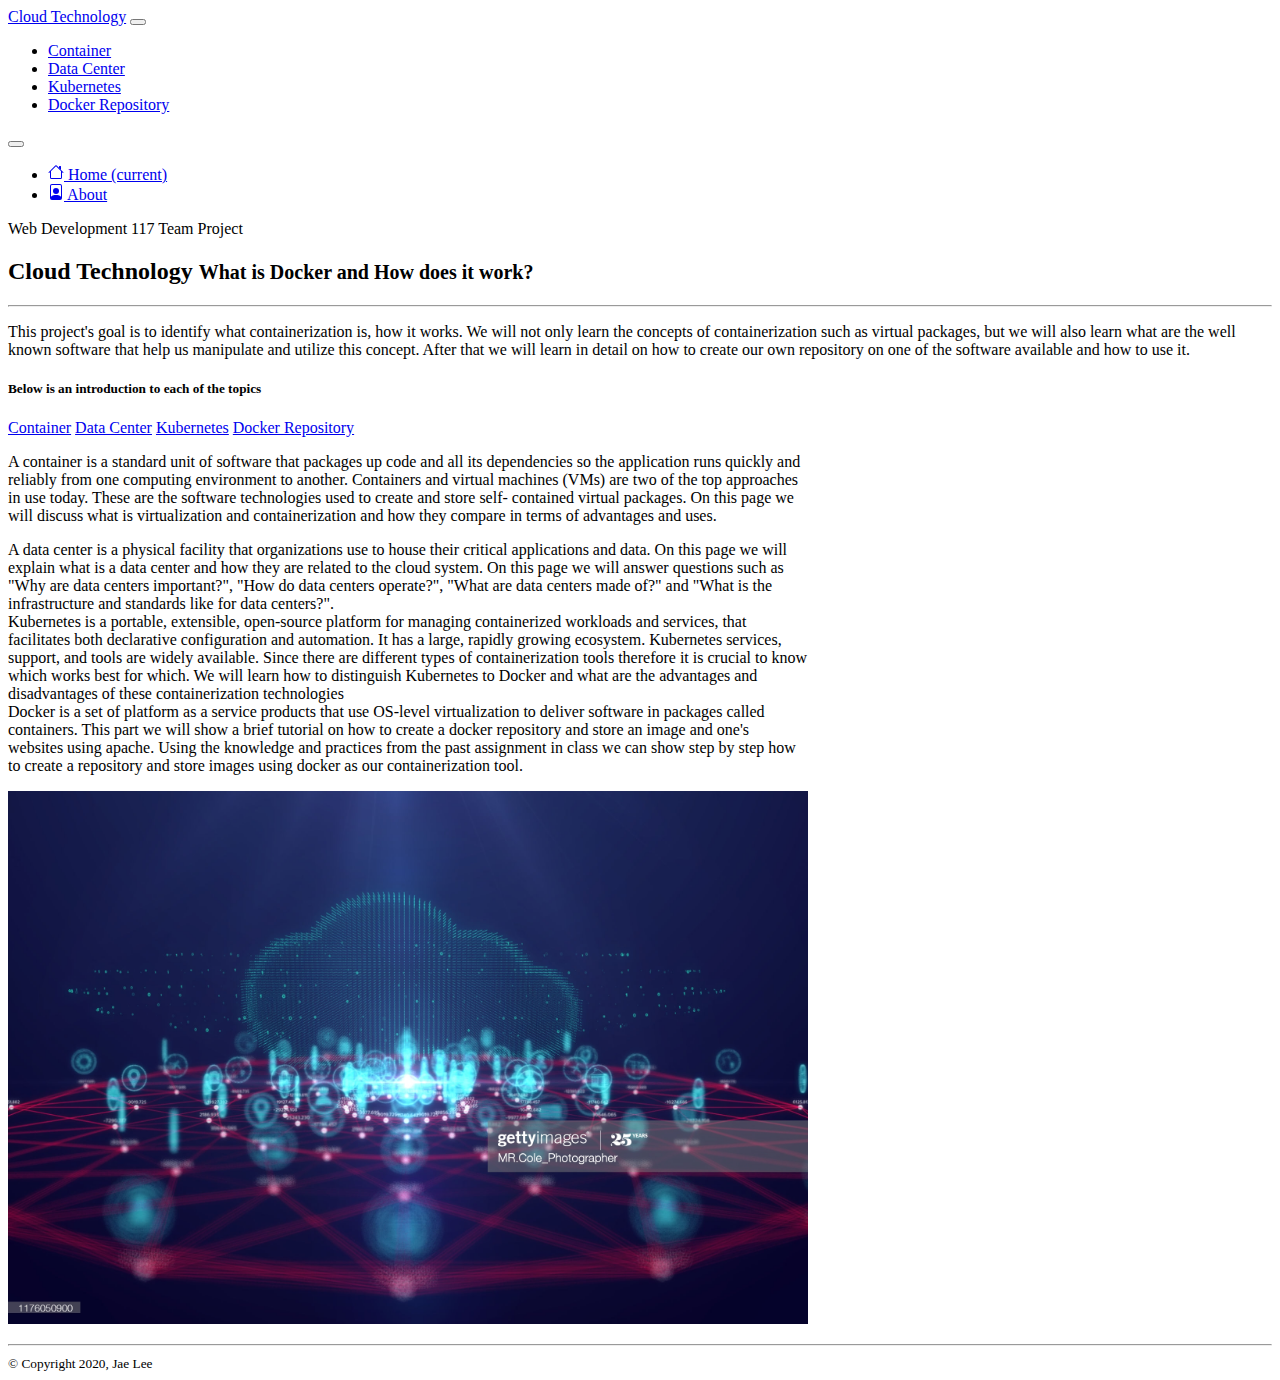
<file: docs/index.html>
<!doctype html>
<html lang="en">
<head>
    <!-- Required meta tags -->
    <meta charset="utf-8">
    <meta name="viewport" content="width=device-width, initial-scale=1, shrink-to-fit=no">

    <!-- Bootstrap CSS -->
    <link rel="stylesheet" href="https://cdn.jsdelivr.net/npm/bootstrap@4.5.3/dist/css/bootstrap.min.css" integrity="sha384-TX8t27EcRE3e/ihU7zmQxVncDAy5uIKz4rEkgIXeMed4M0jlfIDPvg6uqKI2xXr2" crossorigin="anonymous">

    <title></title>
</head>
<body>
<div class="container">
    <nav class="navbar navbar-expand-lg navbar-dark bg-dark">
        <a class="navbar-brand" href="index.html">Cloud Technology</a>
        <button class="navbar-toggler" type="button" data-toggle="collapse" data-target="#navbarNav" aria-controls="navbarNav" aria-expanded="false" aria-label="Toggle navigation">
            <span class="navbar-toggler-icon"></span>
        </button>
        <div class="collapse navbar-collapse" id="navbarNav">
            <ul class="navbar-nav">
                <li class="nav-item">
                    <a class="nav-link" href="page1.html">Container</a>
                </li>
                <li class="nav-item">
                    <a class="nav-link" href="page2.html">Data Center</a>
                </li>
                <li class="nav-item">
                    <a class="nav-link" href="page3.html">Kubernetes</a>
                </li>
                <li class="nav-item">
                    <a class="nav-link" href="page4.html">Docker Repository</a>
                </li>
            </ul>
        </div>
    </nav>
    <nav class="navbar navbar-expand-lg navbar-light bg-light">
        <button class="navbar-toggler" type="button" data-toggle="collapse" data-target="#navbarText" aria-controls="navbarText" aria-expanded="false" aria-label="Toggle navigation">
            <span class="navbar-toggler-icon"></span>
        </button>
        <div class="collapse navbar-collapse" id="navbarText">
            <ul class="navbar-nav mr-auto">
                <li class="nav-item active">
                    <a class="nav-link" href="#"> <svg width="1em" height="1em" viewBox="0 0 16 16" class="bi bi-house" fill="currentColor" xmlns="http://www.w3.org/2000/svg">
                        <path fill-rule="evenodd" d="M2 13.5V7h1v6.5a.5.5 0 0 0 .5.5h9a.5.5 0 0 0 .5-.5V7h1v6.5a1.5 1.5 0 0 1-1.5 1.5h-9A1.5 1.5 0 0 1 2 13.5zm11-11V6l-2-2V2.5a.5.5 0 0 1 .5-.5h1a.5.5 0 0 1 .5.5z"/>
                        <path fill-rule="evenodd" d="M7.293 1.5a1 1 0 0 1 1.414 0l6.647 6.646a.5.5 0 0 1-.708.708L8 2.207 1.354 8.854a.5.5 0 1 1-.708-.708L7.293 1.5z"/>
                    </svg> Home <span class="sr-only">(current)</span></a>
                </li>
                <li class="nav-item">
                    <a class="nav-link" href="about.html"> <svg width="1em" height="1em" viewBox="0 0 16 16" class="bi bi-file-person" fill="currentColor" xmlns="http://www.w3.org/2000/svg">
                        <path fill-rule="evenodd" d="M12 1H4a1 1 0 0 0-1 1v10.755S4 11 8 11s5 1.755 5 1.755V2a1 1 0 0 0-1-1zM4 0a2 2 0 0 0-2 2v12a2 2 0 0 0 2 2h8a2 2 0 0 0 2-2V2a2 2 0 0 0-2-2H4z"/>
                        <path fill-rule="evenodd" d="M8 10a3 3 0 1 0 0-6 3 3 0 0 0 0 6z"/>
                    </svg> About</a>
                </li>
            </ul>
            <span class="navbar-text">
      Web Development 117 Team Project
    </span>
        </div>
    </nav>
    <p>

    </p>
    <div class="container">
        <h2>
            Cloud Technology
            <small class="text-muted"> What is Docker and How does it work?</small>
        </h2>
        <hr class="my-4">
        <div class="col-13">
        <p>
            This project's goal is to identify what containerization is, how it works. We will not only learn the concepts of containerization such as virtual packages, but we will also learn what are the well known software that help us manipulate and utilize this concept. After that we will learn in detail on how to create our own repository on one of the software available and how to use it.
        </p>
        <p>

        </p>
        <h2><small class="text-muted"></small></h2>
        <p>

        </p>
            <p>

            </p>
            <div class="card mb-3" style="width: 50rem;">
                <div class="card-body">
                    <h5 class="card-title">Below is an introduction to each of the topics</h5>
                    <div class="row">
                        <div class="col-2">
                            <div class="nav flex-column nav-pills" id="pills-tab" role="tablist" aria-orientation="vertical">
                                <a class="nav-link active" id="pills-home-tab" data-toggle="pill" href="#pills-home" role="tab" aria-controls="v-pills-home" aria-selected="true">Container</a>
                                <a class="nav-link" id="pills-profile-tab" data-toggle="pill" href="#pills-profile" role="tab" aria-controls="v-pills-profile" aria-selected="false">Data Center</a>
                                <a class="nav-link" id="pills-messages-tab" data-toggle="pill" href="#pills-messages" role="tab" aria-controls="v-pills-messages" aria-selected="false">Kubernetes</a>
                                <a class="nav-link" id="pills-settings-tab" data-toggle="pill" href="#pills-settings" role="tab" aria-controls="v-pills-settings" aria-selected="false">Docker Repository</a>
                            </div>
                        </div>
                        <div class="col-9">
                            <div class="tab-content" id="v-pills-tabContent">
                                <div class="tab-pane fade show active" id="pills-home" role="tabpanel" aria-labelledby="pills-home-tab"><p>A container is a standard unit of software that packages up code and all its dependencies so the application runs quickly and reliably from one computing environment to another.  Containers and virtual machines (VMs) are two of the top approaches in use today. These are the software technologies used to create and store self- contained virtual packages. On this page we will discuss what is virtualization and containerization and how they compare in terms of advantages and uses. </p></div>
                                <div class="tab-pane fade" id="pills-profile" role="tabpanel" aria-labelledby="pills-profile-tab">A data center is a physical facility that organizations use to house their critical applications and data. On this page we will explain what is a data center and how they are related to the cloud system. On this page we will answer questions such as "Why are data centers important?", "How do data centers operate?", "What are data centers made of?" and "What is the infrastructure and standards like for data centers?".</div>
                                <div class="tab-pane fade" id="pills-messages" role="tabpanel" aria-labelledby="pills-messages-tab">Kubernetes is a portable, extensible, open-source platform for managing containerized workloads and services, that facilitates both declarative configuration and automation. It has a large, rapidly growing ecosystem. Kubernetes services, support, and tools are widely available. Since there are different types of containerization tools therefore it is crucial to know which works best for which. We will learn how to distinguish Kubernetes to Docker and what are the advantages and disadvantages of these containerization technologies</div>
                                <div class="tab-pane fade" id="pills-settings" role="tabpanel" aria-labelledby="pills-settings-tab">Docker is a set of platform as a service products that use OS-level virtualization to deliver software in packages called containers. This part we will show a brief tutorial on how to create a docker repository and store an image and one's websites using apache. Using the knowledge and practices from the past assignment in class we can show step by step how to create a repository and store images using docker as our containerization tool.</div>
                            </div>
                        </div>
                    </div>
                    <p class="card-text"></p>
                    <p class="card-text"><small class="text-muted"></small></p>
                </div>
            </div>
            <img src="images/gettyimages-1176050900-2048x2048.jpg" class="card-img-top" style="width: 50rem;" alt="...">
            <p>

            </p>
            <hr class="my-8">
        <footer>
            <small>&copy; Copyright 2020, Jae Lee</small>
        </footer>
            </div>
    </div>
    </div>
</div>

<!-- Optional JavaScript; choose one of the two! -->

<!-- Option 1: jQuery and Bootstrap Bundle (includes Popper) -->
<script src="https://code.jquery.com/jquery-3.5.1.slim.min.js" integrity="sha384-DfXdz2htPH0lsSSs5nCTpuj/zy4C+OGpamoFVy38MVBnE+IbbVYUew+OrCXaRkfj" crossorigin="anonymous"></script>
<script src="https://cdn.jsdelivr.net/npm/bootstrap@4.5.3/dist/js/bootstrap.bundle.min.js" integrity="sha384-ho+j7jyWK8fNQe+A12Hb8AhRq26LrZ/JpcUGGOn+Y7RsweNrtN/tE3MoK7ZeZDyx" crossorigin="anonymous"></script>

<!-- Option 2: jQuery, Popper.js, and Bootstrap JS
<script src="https://code.jquery.com/jquery-3.5.1.slim.min.js" integrity="sha384-DfXdz2htPH0lsSSs5nCTpuj/zy4C+OGpamoFVy38MVBnE+IbbVYUew+OrCXaRkfj" crossorigin="anonymous"></script>
<script src="https://cdn.jsdelivr.net/npm/popper.js@1.16.1/dist/umd/popper.min.js" integrity="sha384-9/reFTGAW83EW2RDu2S0VKaIzap3H66lZH81PoYlFhbGU+6BZp6G7niu735Sk7lN" crossorigin="anonymous"></script>
<script src="https://cdn.jsdelivr.net/npm/bootstrap@4.5.3/dist/js/bootstrap.min.js" integrity="sha384-w1Q4orYjBQndcko6MimVbzY0tgp4pWB4lZ7lr30WKz0vr/aWKhXdBNmNb5D92v7s" crossorigin="anonymous"></script>
-->
</body>

</html>
</file>
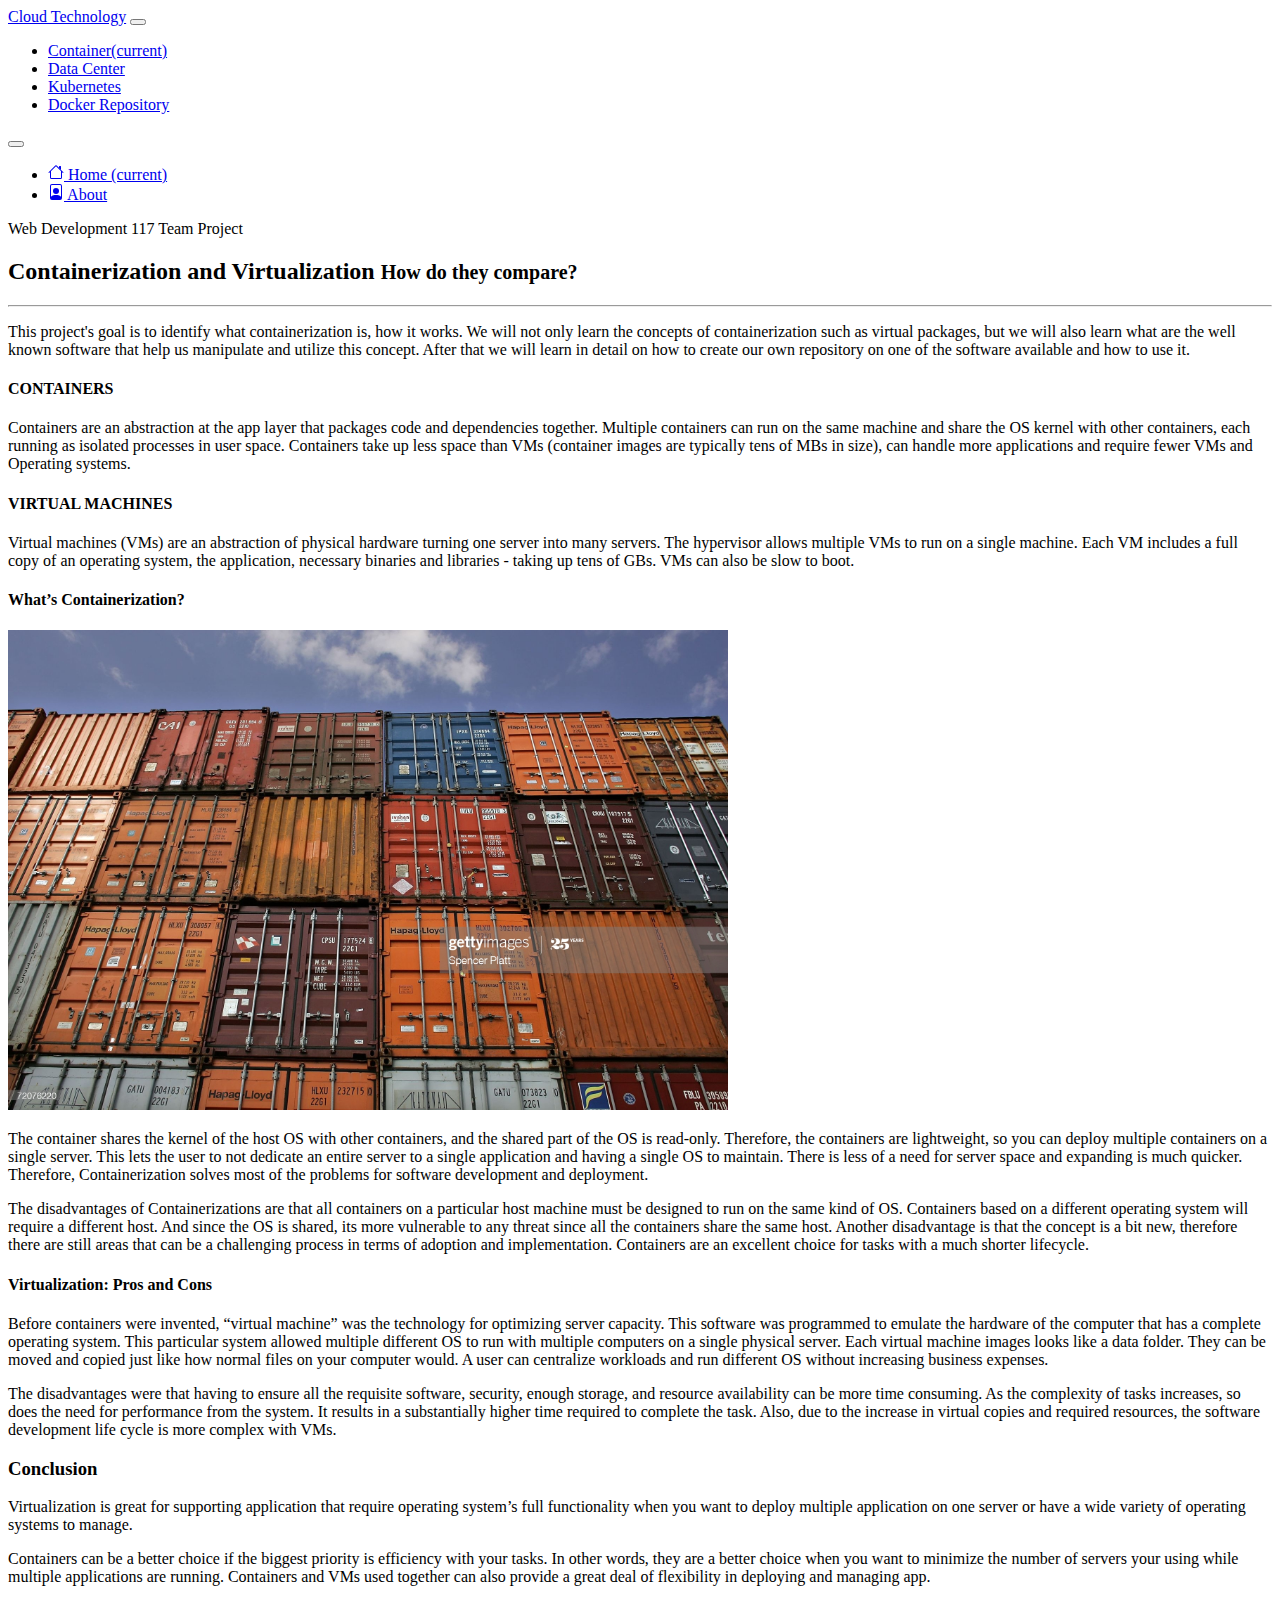
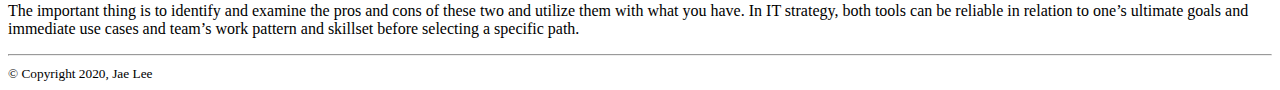
<file: docs/page1.html>
<!doctype html>
<html lang="en">
<head>
    <!-- Required meta tags -->
    <meta charset="utf-8">
    <meta name="viewport" content="width=device-width, initial-scale=1, shrink-to-fit=no">

    <!-- Bootstrap CSS -->
    <link rel="stylesheet" href="https://cdn.jsdelivr.net/npm/bootstrap@4.5.3/dist/css/bootstrap.min.css" integrity="sha384-TX8t27EcRE3e/ihU7zmQxVncDAy5uIKz4rEkgIXeMed4M0jlfIDPvg6uqKI2xXr2" crossorigin="anonymous">

    <title></title>
</head>
<body>
<div class="container">
    <nav class="navbar navbar-expand-lg navbar-dark bg-dark">
        <a class="navbar-brand" href="index.html">Cloud Technology</a>
        <button class="navbar-toggler" type="button" data-toggle="collapse" data-target="#navbarNav" aria-controls="navbarNav" aria-expanded="false" aria-label="Toggle navigation">
            <span class="navbar-toggler-icon"></span>
        </button>
        <div class="collapse navbar-collapse" id="navbarNav">
            <ul class="navbar-nav">
                <li class="nav-item active">
                    <a class="nav-link" href="page1.html">Container<span class="sr-only">(current)</span></a>
                </li>
                <li class="nav-item">
                    <a class="nav-link" href="page2.html">Data Center</a>
                </li>
                <li class="nav-item">
                    <a class="nav-link" href="page3.html">Kubernetes</a>
                </li>
                <li class="nav-item">
                    <a class="nav-link" href="page4.html">Docker Repository</a>
                </li>
            </ul>
        </div>
    </nav>
    <nav class="navbar navbar-expand-lg navbar-light bg-light">
        <button class="navbar-toggler" type="button" data-toggle="collapse" data-target="#navbarText" aria-controls="navbarText" aria-expanded="false" aria-label="Toggle navigation">
            <span class="navbar-toggler-icon"></span>
        </button>
        <div class="collapse navbar-collapse" id="navbarText">
            <ul class="navbar-nav mr-auto">
                <li class="nav-item active">
                    <a class="nav-link" href="#"> <svg width="1em" height="1em" viewBox="0 0 16 16" class="bi bi-house" fill="currentColor" xmlns="http://www.w3.org/2000/svg">
                        <path fill-rule="evenodd" d="M2 13.5V7h1v6.5a.5.5 0 0 0 .5.5h9a.5.5 0 0 0 .5-.5V7h1v6.5a1.5 1.5 0 0 1-1.5 1.5h-9A1.5 1.5 0 0 1 2 13.5zm11-11V6l-2-2V2.5a.5.5 0 0 1 .5-.5h1a.5.5 0 0 1 .5.5z"/>
                        <path fill-rule="evenodd" d="M7.293 1.5a1 1 0 0 1 1.414 0l6.647 6.646a.5.5 0 0 1-.708.708L8 2.207 1.354 8.854a.5.5 0 1 1-.708-.708L7.293 1.5z"/>
                    </svg> Home <span class="sr-only">(current)</span></a>
                </li>
                <li class="nav-item">
                    <a class="nav-link" href="about.html"> <svg width="1em" height="1em" viewBox="0 0 16 16" class="bi bi-file-person" fill="currentColor" xmlns="http://www.w3.org/2000/svg">
                        <path fill-rule="evenodd" d="M12 1H4a1 1 0 0 0-1 1v10.755S4 11 8 11s5 1.755 5 1.755V2a1 1 0 0 0-1-1zM4 0a2 2 0 0 0-2 2v12a2 2 0 0 0 2 2h8a2 2 0 0 0 2-2V2a2 2 0 0 0-2-2H4z"/>
                        <path fill-rule="evenodd" d="M8 10a3 3 0 1 0 0-6 3 3 0 0 0 0 6z"/>
                    </svg> About</a>
                </li>
            </ul>
            <span class="navbar-text">
      Web Development 117 Team Project
    </span>
        </div>
    </nav>
    <p>

    </p>
    <div class="col-10">
    <div class="container">
        <h2>
            Containerization and Virtualization
            <small class="text-muted"> How do they compare?</small>
        </h2>
        <hr class="my-4">
            <p>
                This project's goal is to identify what containerization is, how it works. We will not only learn the concepts of containerization such as virtual packages, but we will also learn what are the well known software that help us manipulate and utilize this concept. After that we will learn in detail on how to create our own repository on one of the software available and how to use it.
            </p>
            <p>

            </p>
            <h4>
                CONTAINERS
            </h4>
            <p>
                Containers are an abstraction at the app layer that packages code and dependencies together. Multiple containers can run on the same machine and share the OS kernel with other containers, each running as isolated processes in user space. Containers take up less space than VMs (container images are typically tens of MBs in size), can handle more applications and require fewer VMs and Operating systems.


            </p>
        <p>

        </p>
        <h4>
            VIRTUAL MACHINES
        </h4>
        <p>
            Virtual machines (VMs) are an abstraction of physical hardware turning one server into many servers. The hypervisor allows multiple VMs to run on a single machine. Each VM includes a full copy of an operating system, the application, necessary binaries and libraries - taking up tens of GBs. VMs can also be slow to boot.
        </p>
        <p>

        </p>

        <h4>
            What’s Containerization?
        </h4>
        <p>

        </p>
            <h2><small class="text-muted"></small></h2>
            <p>

            </p>
            <p>

            </p>
        <img src="images/gettyimages-72076220-2048x2048.jpg" class="card-img-top" style="width: 45rem;" alt="...">
        <p>


        </p>
        <p>
            The container shares the kernel of the host OS with other containers, and the shared part of the OS is read-only. Therefore, the containers are lightweight, so you can deploy multiple containers on a single server. This lets the user to not dedicate an entire server to a single application and having a single OS to maintain. There is less of a need for server space and expanding is much quicker. Therefore, Containerization solves most of the problems for software development and deployment.

        </p>
        <p>
            The disadvantages of Containerizations are that all containers on a particular host machine must be designed to run on the same kind of OS. Containers based on a different operating system will require a different host. And since the OS is shared, its more vulnerable to any threat since all the containers share the same host.  Another disadvantage is that the concept is a bit new, therefore there are still areas that can be a challenging process in terms of adoption and implementation. Containers are an excellent choice for tasks with a much shorter lifecycle.
        </p>
        <h4>
            Virtualization: Pros and Cons
        </h4>
        <p>
            Before containers were invented, “virtual machine” was the technology for optimizing server capacity. This software was programmed to emulate the hardware of the computer that has a complete operating system. This particular system allowed multiple different OS to run with multiple computers on a single physical server.
            Each virtual machine images looks like a data folder. They can be moved and copied just like how normal files on your computer would. A user can centralize workloads and run different OS without increasing business expenses.

        </p>
        <p>
            The disadvantages were that having to ensure all the requisite software, security, enough storage, and resource availability can be more time consuming. As the complexity of tasks increases, so does the need for performance from the system. It results in a substantially higher time required to complete the task. Also, due to the increase in virtual copies and required resources, the software development life cycle is more complex with VMs.
        </p>

        <h3>
            Conclusion
        </h3>
        <p>
            Virtualization is great for supporting application that require operating system’s full functionality when you want to deploy multiple application on one server or have a wide variety of operating systems to manage.

        </p>
        <p>
            Containers can be a better choice if the biggest priority is efficiency with your tasks. In other words, they are a better choice when you want to minimize the number of servers your using while multiple applications are running. Containers and VMs used together can also provide a great deal of flexibility in deploying and managing app.

        </p>
        <p>
            The important thing is to identify and examine the pros and cons of these two and utilize them with what you have. In IT strategy, both tools can be reliable in relation to one’s ultimate goals and immediate use cases and team’s work pattern and skillset before selecting a specific path.
        </p>
            </div>
            <p>

            </p>
            <hr class="my-8">
            <footer>
                <small>&copy; Copyright 2020, Jae Lee</small>
            </footer>
        </div>
    </div>
</div>
</div>

<!-- Optional JavaScript; choose one of the two! -->

<!-- Option 1: jQuery and Bootstrap Bundle (includes Popper) -->
<script src="https://code.jquery.com/jquery-3.5.1.slim.min.js" integrity="sha384-DfXdz2htPH0lsSSs5nCTpuj/zy4C+OGpamoFVy38MVBnE+IbbVYUew+OrCXaRkfj" crossorigin="anonymous"></script>
<script src="https://cdn.jsdelivr.net/npm/bootstrap@4.5.3/dist/js/bootstrap.bundle.min.js" integrity="sha384-ho+j7jyWK8fNQe+A12Hb8AhRq26LrZ/JpcUGGOn+Y7RsweNrtN/tE3MoK7ZeZDyx" crossorigin="anonymous"></script>

<!-- Option 2: jQuery, Popper.js, and Bootstrap JS
<script src="https://code.jquery.com/jquery-3.5.1.slim.min.js" integrity="sha384-DfXdz2htPH0lsSSs5nCTpuj/zy4C+OGpamoFVy38MVBnE+IbbVYUew+OrCXaRkfj" crossorigin="anonymous"></script>
<script src="https://cdn.jsdelivr.net/npm/popper.js@1.16.1/dist/umd/popper.min.js" integrity="sha384-9/reFTGAW83EW2RDu2S0VKaIzap3H66lZH81PoYlFhbGU+6BZp6G7niu735Sk7lN" crossorigin="anonymous"></script>
<script src="https://cdn.jsdelivr.net/npm/bootstrap@4.5.3/dist/js/bootstrap.min.js" integrity="sha384-w1Q4orYjBQndcko6MimVbzY0tgp4pWB4lZ7lr30WKz0vr/aWKhXdBNmNb5D92v7s" crossorigin="anonymous"></script>
-->
</body>

</html>
</file>
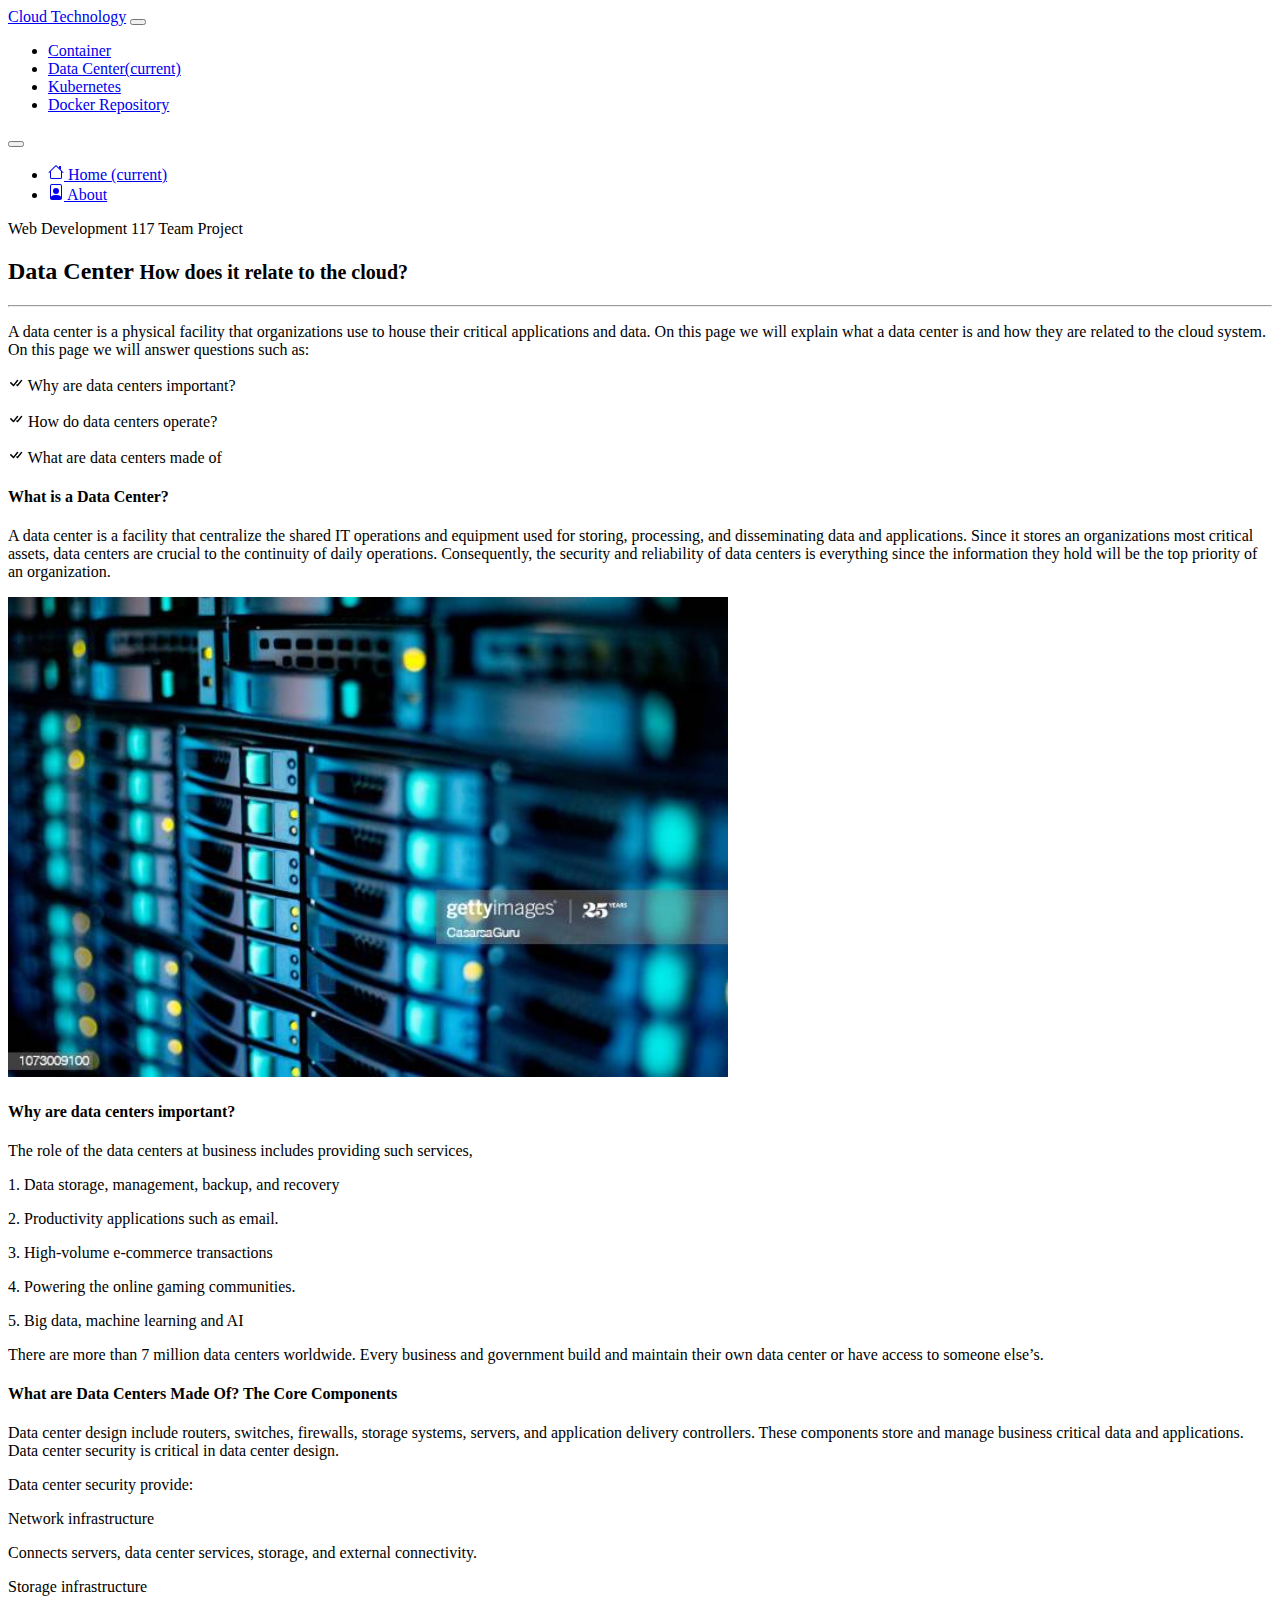
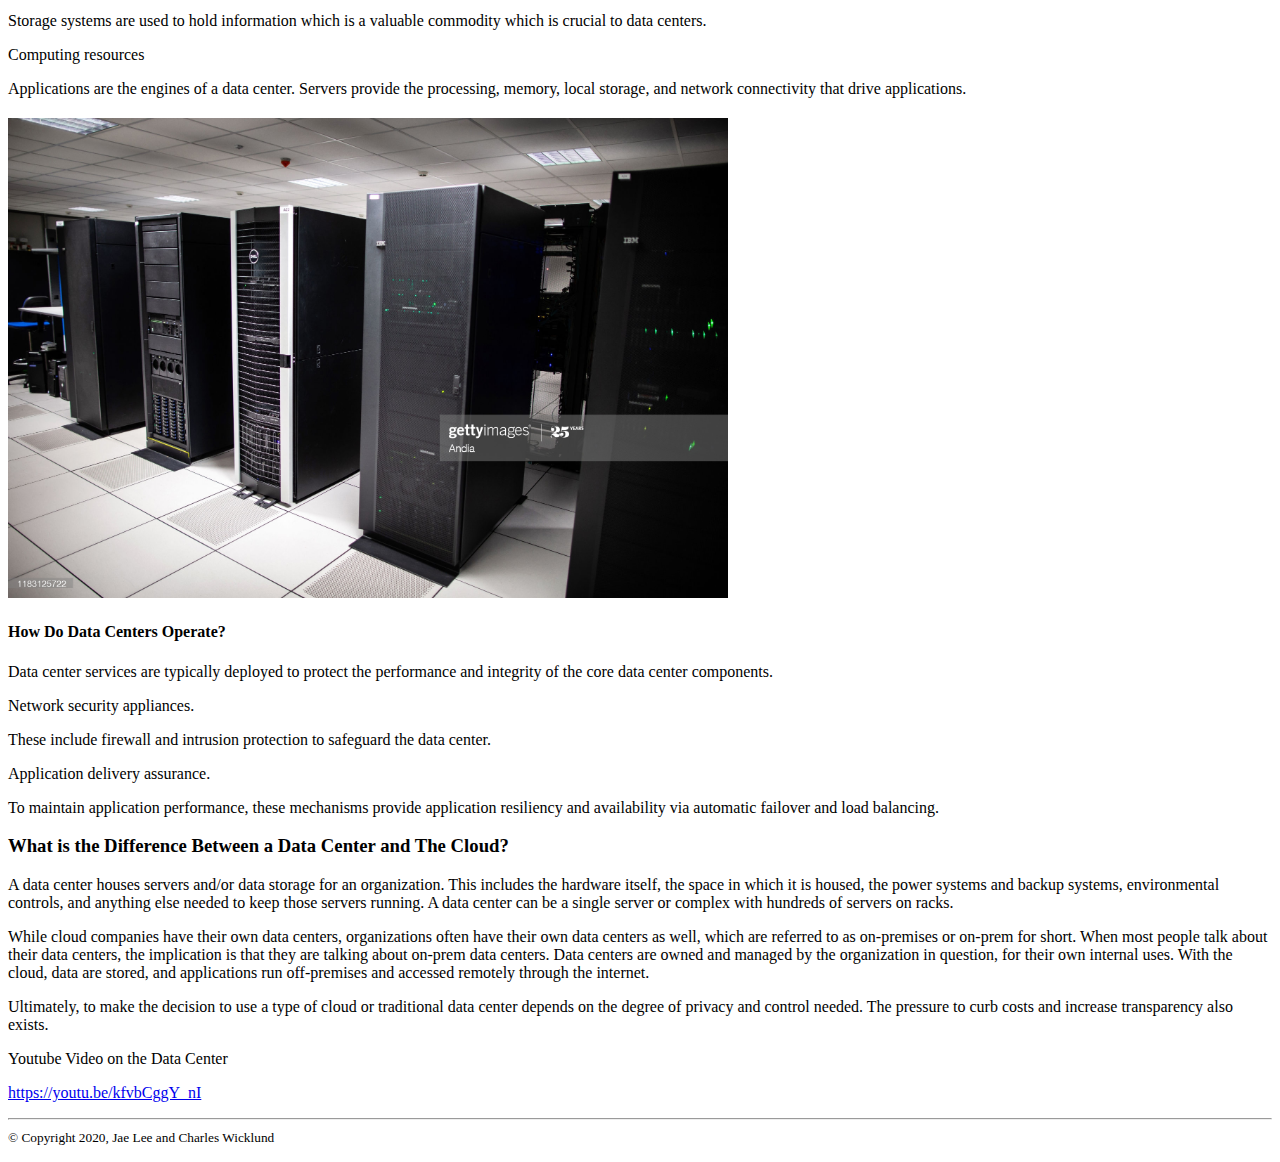
<file: docs/page2.html>
<!doctype html>
<html lang="en">
<head>
    <!-- Required meta tags -->
    <meta charset="utf-8">
    <meta name="viewport" content="width=device-width, initial-scale=1, shrink-to-fit=no">

    <!-- Bootstrap CSS -->
    <link rel="stylesheet" href="https://cdn.jsdelivr.net/npm/bootstrap@4.5.3/dist/css/bootstrap.min.css" integrity="sha384-TX8t27EcRE3e/ihU7zmQxVncDAy5uIKz4rEkgIXeMed4M0jlfIDPvg6uqKI2xXr2" crossorigin="anonymous">

    <title>Data Centers</title>
</head>
<body>
<div class="container">
    <nav class="navbar navbar-expand-lg navbar-dark bg-dark">
        <a class="navbar-brand" href="index.html">Cloud Technology</a>
        <button class="navbar-toggler" type="button" data-toggle="collapse" data-target="#navbarNav" aria-controls="navbarNav" aria-expanded="false" aria-label="Toggle navigation">
            <span class="navbar-toggler-icon"></span>
        </button>
        <div class="collapse navbar-collapse" id="navbarNav">
            <ul class="navbar-nav">
                <li class="nav-item">
                    <a class="nav-link" href="page1.html">Container</a>
                </li>
                <li class="nav-item active">
                    <a class="nav-link" href="page2.html">Data Center<span class="sr-only">(current)</span></a>
                </li>
                <li class="nav-item">
                    <a class="nav-link" href="page3.html">Kubernetes</a>
                </li>
                <li class="nav-item">
                    <a class="nav-link" href="page4.html">Docker Repository</a>
                </li>
            </ul>
        </div>
    </nav>
    <nav class="navbar navbar-expand-lg navbar-light bg-light">
        <button class="navbar-toggler" type="button" data-toggle="collapse" data-target="#navbarText" aria-controls="navbarText" aria-expanded="false" aria-label="Toggle navigation">
            <span class="navbar-toggler-icon"></span>
        </button>
        <div class="collapse navbar-collapse" id="navbarText">
            <ul class="navbar-nav mr-auto">
                <li class="nav-item active">
                    <a class="nav-link" href="#"> <svg width="1em" height="1em" viewBox="0 0 16 16" class="bi bi-house" fill="currentColor" xmlns="http://www.w3.org/2000/svg">
                        <path fill-rule="evenodd" d="M2 13.5V7h1v6.5a.5.5 0 0 0 .5.5h9a.5.5 0 0 0 .5-.5V7h1v6.5a1.5 1.5 0 0 1-1.5 1.5h-9A1.5 1.5 0 0 1 2 13.5zm11-11V6l-2-2V2.5a.5.5 0 0 1 .5-.5h1a.5.5 0 0 1 .5.5z"/>
                        <path fill-rule="evenodd" d="M7.293 1.5a1 1 0 0 1 1.414 0l6.647 6.646a.5.5 0 0 1-.708.708L8 2.207 1.354 8.854a.5.5 0 1 1-.708-.708L7.293 1.5z"/>
                    </svg> Home <span class="sr-only">(current)</span></a>
                </li>
                <li class="nav-item">
                    <a class="nav-link" href="about.html"> <svg width="1em" height="1em" viewBox="0 0 16 16" class="bi bi-file-person" fill="currentColor" xmlns="http://www.w3.org/2000/svg">
                        <path fill-rule="evenodd" d="M12 1H4a1 1 0 0 0-1 1v10.755S4 11 8 11s5 1.755 5 1.755V2a1 1 0 0 0-1-1zM4 0a2 2 0 0 0-2 2v12a2 2 0 0 0 2 2h8a2 2 0 0 0 2-2V2a2 2 0 0 0-2-2H4z"/>
                        <path fill-rule="evenodd" d="M8 10a3 3 0 1 0 0-6 3 3 0 0 0 0 6z"/>
                    </svg> About</a>
                </li>
            </ul>
            <span class="navbar-text">
      Web Development 117 Team Project
    </span>
        </div>
    </nav>
    <p>

    </p>
    <div class="col-10">
        <div class="container">
            <h2>
                Data Center
                <small class="text-muted"> How does it relate to the cloud?</small>
            </h2>
            <hr class="my-4">
            <p>
                A data center is a physical facility that organizations use to house their critical applications and data. On this page we will explain what a data center is and how they are related to the cloud system. On this page we will answer questions such as:

            </p>
            <p class="font-weight-light">
                <svg width="1em" height="1em" viewBox="0 0 16 16" class="bi bi-check-all" fill="currentColor" xmlns="http://www.w3.org/2000/svg">
                    <path fill-rule="evenodd" d="M8.97 4.97a.75.75 0 0 1 1.071 1.05l-3.992 4.99a.75.75 0 0 1-1.08.02L2.324 8.384a.75.75 0 1 1 1.06-1.06l2.094 2.093L8.95 4.992a.252.252 0 0 1 .02-.022zm-.92 5.14l.92.92a.75.75 0 0 0 1.079-.02l3.992-4.99a.75.75 0 1 0-1.091-1.028L9.477 9.417l-.485-.486-.943 1.179z"/>
                </svg>   Why are data centers important?
            </p>
            <p class="font-weight-light">
                <svg width="1em" height="1em" viewBox="0 0 16 16" class="bi bi-check-all" fill="currentColor" xmlns="http://www.w3.org/2000/svg">
                    <path fill-rule="evenodd" d="M8.97 4.97a.75.75 0 0 1 1.071 1.05l-3.992 4.99a.75.75 0 0 1-1.08.02L2.324 8.384a.75.75 0 1 1 1.06-1.06l2.094 2.093L8.95 4.992a.252.252 0 0 1 .02-.022zm-.92 5.14l.92.92a.75.75 0 0 0 1.079-.02l3.992-4.99a.75.75 0 1 0-1.091-1.028L9.477 9.417l-.485-.486-.943 1.179z"/>
                </svg> How do data centers operate?
            </p>
            <p class="font-weight-light">
                <svg width="1em" height="1em" viewBox="0 0 16 16" class="bi bi-check-all" fill="currentColor" xmlns="http://www.w3.org/2000/svg">
                    <path fill-rule="evenodd" d="M8.97 4.97a.75.75 0 0 1 1.071 1.05l-3.992 4.99a.75.75 0 0 1-1.08.02L2.324 8.384a.75.75 0 1 1 1.06-1.06l2.094 2.093L8.95 4.992a.252.252 0 0 1 .02-.022zm-.92 5.14l.92.92a.75.75 0 0 0 1.079-.02l3.992-4.99a.75.75 0 1 0-1.091-1.028L9.477 9.417l-.485-.486-.943 1.179z"/>
                </svg> What are data centers made of
            </p>
            <p>

            </p>
            <p>

            </p>
            <h4>
               What is a Data Center?
            </h4>
            <p>

            </p>

            <p>
                A data center is a facility that centralize the shared IT operations and equipment used for storing, processing, and disseminating data and applications. Since it stores an organizations most critical assets, data centers are crucial to the continuity of daily operations. Consequently, the security and reliability of data centers is everything since the information they hold will be the top priority of an organization.
            </p>
            <p>

            </p>
            <img src="images/gettyimages-1073009100-612x612.jpg" class="card-img-top" style="width: 45rem;" alt="...">
            <p>

            </p>
            <h4>
                Why are data centers important?
            </h4>
            <p>

            </p>
            <p>
                The role of the data centers at business includes providing such services,
            </p>
           <p class="font-weight-light">
               1.  Data storage, management, backup, and recovery
           </p>
            <p class="font-weight-light">
                2.	Productivity applications such as email.
            </p>
            <p class="font-weight-light">
                3.	High-volume e-commerce transactions
            </p>
            <p class="font-weight-light">
                4.	Powering the online gaming communities.
            </p>
            <p class="font-weight-light">
                5.	Big data, machine learning and AI
            </p>
            <p>

            </p>
            <p>
                There are more than 7 million data centers worldwide. Every business and government build and maintain their own data center or have access to someone else’s.
            </p>

            <h4>
                What are Data Centers Made Of? The Core Components
            </h4>
            <p>

            </p>
            <p>
                Data center design include routers, switches, firewalls, storage systems, servers, and application delivery controllers. These components store and manage business critical data and applications. Data center security is critical in data center design.

            </p>
            <p>
                Data center security provide:
            </p>
            <p class="font-weight-bold">
                Network infrastructure
            </p>
            <p>Connects servers, data center services, storage, and external connectivity.

            </p>
            <p><p class="font-weight-bold">Storage infrastructure</p>Storage systems are used to hold information which is a valuable commodity which is crucial to data centers.</p>

            <p class="font-weight-bold">
                Computing resources
            </p>
            <p>Applications are the engines of a data center. Servers provide the processing, memory, local storage, and network connectivity that drive applications.

            </p>
            <p>

            </p>
            <p>

            </p>
            <h2><small class="text-muted"></small></h2>
            <p>

            </p>
            <p>

            </p>
            <img src="images/gettyimages-1183125722-2048x2048.jpg" class="card-img-top" style="width: 45rem;" alt="...">
            <p>


            </p>
            <h4>
                How Do Data Centers Operate?
            </h4>
            <P>

            </P>
            <p>
                Data center services are typically deployed to protect the performance and integrity of the core data center components.
            </p>
            <P>

            </P>
            <p class="font-weight-bold">
                Network security appliances.
            </p>
            <P>
                These include firewall and intrusion protection to safeguard the data center.
            </P>
            <p class="font-weight-bold">
                Application delivery assurance.
            </p>
            <P>
                To maintain application performance, these mechanisms provide application resiliency and availability via automatic failover and load balancing.
            </P>
            <p>

            </p>
            <h3>
                What is the Difference Between a Data Center and The Cloud?
            </h3>
            <p>
                A data center houses servers and/or data storage for an organization. This includes the hardware itself, the space in which it is housed, the power systems and backup systems, environmental controls, and anything else needed to keep those servers running. A data center can be a single server or complex with hundreds of servers on racks.
            </p>
            <p>
                While cloud companies have their own data centers, organizations often have their own data centers as well, which are referred to as on-premises or on-prem for short. When most people talk about their data centers, the implication is that they are talking about on-prem data centers. Data centers are owned and managed by the organization in question, for their own internal uses. With the cloud, data are stored, and applications run off-premises and accessed remotely through the internet.
            </p>
            <p>
                Ultimately, to make the decision to use a type of cloud or traditional data center depends on the degree of privacy and control needed. The pressure to curb costs and increase transparency also exists.
            </p>
            <p class="font-weight-bold">
                Youtube Video on the Data Center
            </p>
            <a href="https://youtu.be/kfvbCggY_nI">https://youtu.be/kfvbCggY_nI</a>
        </div>
        <p>

        </p>
        <hr class="my-8">
        <footer>
            <small>&copy; Copyright 2020, Jae Lee and Charles Wicklund</small>
            <p>

            </p>
        </footer>
    </div>
</div>
</div>
</div>

<!-- Optional JavaScript; choose one of the two! -->

<!-- Option 1: jQuery and Bootstrap Bundle (includes Popper) -->
<script src="https://code.jquery.com/jquery-3.5.1.slim.min.js" integrity="sha384-DfXdz2htPH0lsSSs5nCTpuj/zy4C+OGpamoFVy38MVBnE+IbbVYUew+OrCXaRkfj" crossorigin="anonymous"></script>
<script src="https://cdn.jsdelivr.net/npm/bootstrap@4.5.3/dist/js/bootstrap.bundle.min.js" integrity="sha384-ho+j7jyWK8fNQe+A12Hb8AhRq26LrZ/JpcUGGOn+Y7RsweNrtN/tE3MoK7ZeZDyx" crossorigin="anonymous"></script>

<!-- Option 2: jQuery, Popper.js, and Bootstrap JS
<script src="https://code.jquery.com/jquery-3.5.1.slim.min.js" integrity="sha384-DfXdz2htPH0lsSSs5nCTpuj/zy4C+OGpamoFVy38MVBnE+IbbVYUew+OrCXaRkfj" crossorigin="anonymous"></script>
<script src="https://cdn.jsdelivr.net/npm/popper.js@1.16.1/dist/umd/popper.min.js" integrity="sha384-9/reFTGAW83EW2RDu2S0VKaIzap3H66lZH81PoYlFhbGU+6BZp6G7niu735Sk7lN" crossorigin="anonymous"></script>
<script src="https://cdn.jsdelivr.net/npm/bootstrap@4.5.3/dist/js/bootstrap.min.js" integrity="sha384-w1Q4orYjBQndcko6MimVbzY0tgp4pWB4lZ7lr30WKz0vr/aWKhXdBNmNb5D92v7s" crossorigin="anonymous"></script>
-->
</body>

</html>
</file>
